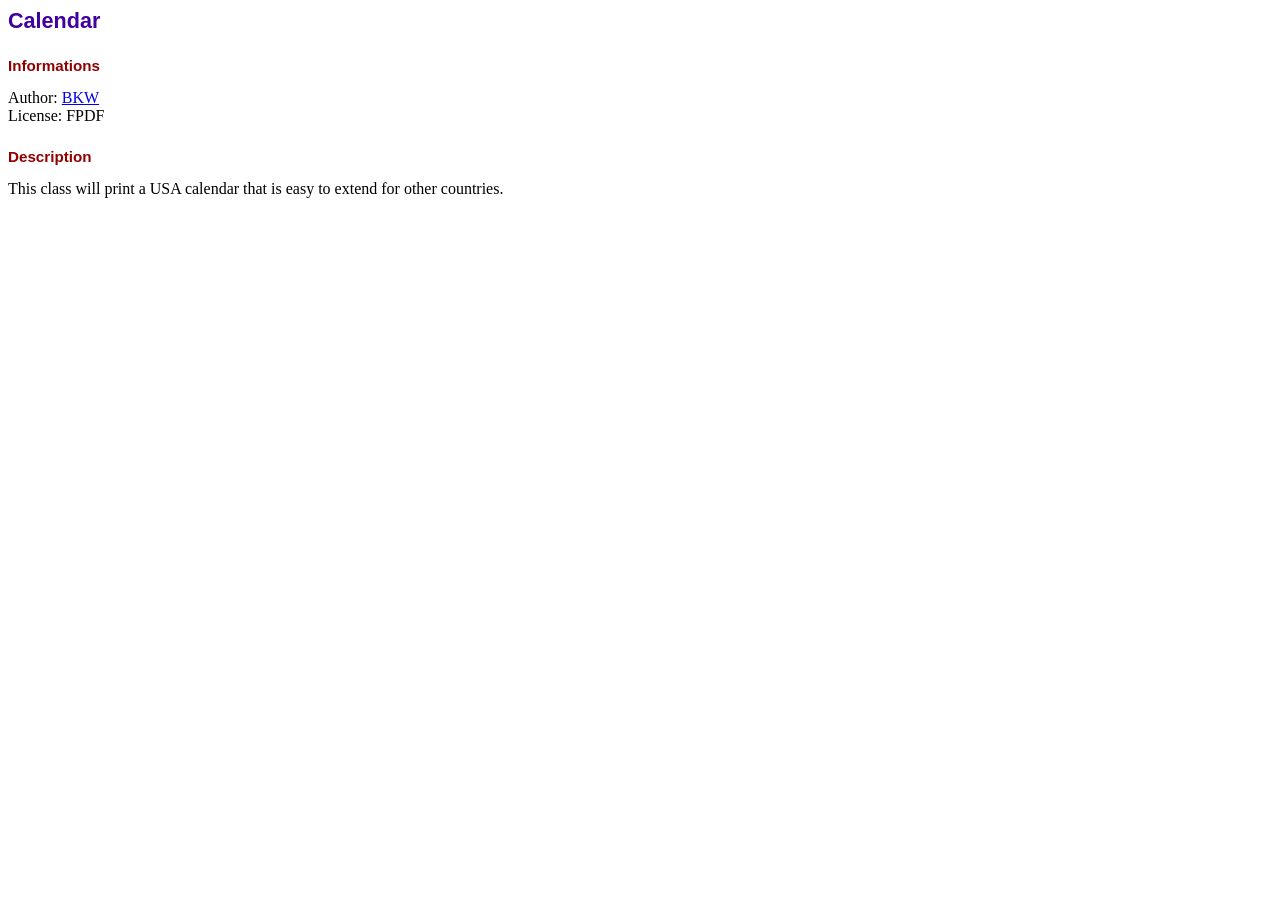
<file: Ejercicio5/info.htm>
<!DOCTYPE html PUBLIC "-//W3C//DTD HTML 4.01 Transitional//EN">
<html>
<head>
<meta http-equiv="Content-Type" content="text/html; charset=UTF-8">
<title>Calendar</title>
<style type="text/css">
body {font-family:"Times New Roman",serif}
h1 {font:bold 135% Arial,sans-serif; color:#4000A0; margin-bottom:0.9em}
h2 {font:bold 95% Arial,sans-serif; color:#900000; margin-top:1.5em; margin-bottom:1em}
</style>
</head>
<body>
<h1>Calendar</h1>
<h2>Informations</h2>
Author: <a href="mailto:brucekwells@gmail.com?subject=Calendar">BKW</a><br>
License: FPDF
<h2>Description</h2>
This class will print a USA calendar that is easy to extend for other countries.
</body>
</html>
</file>
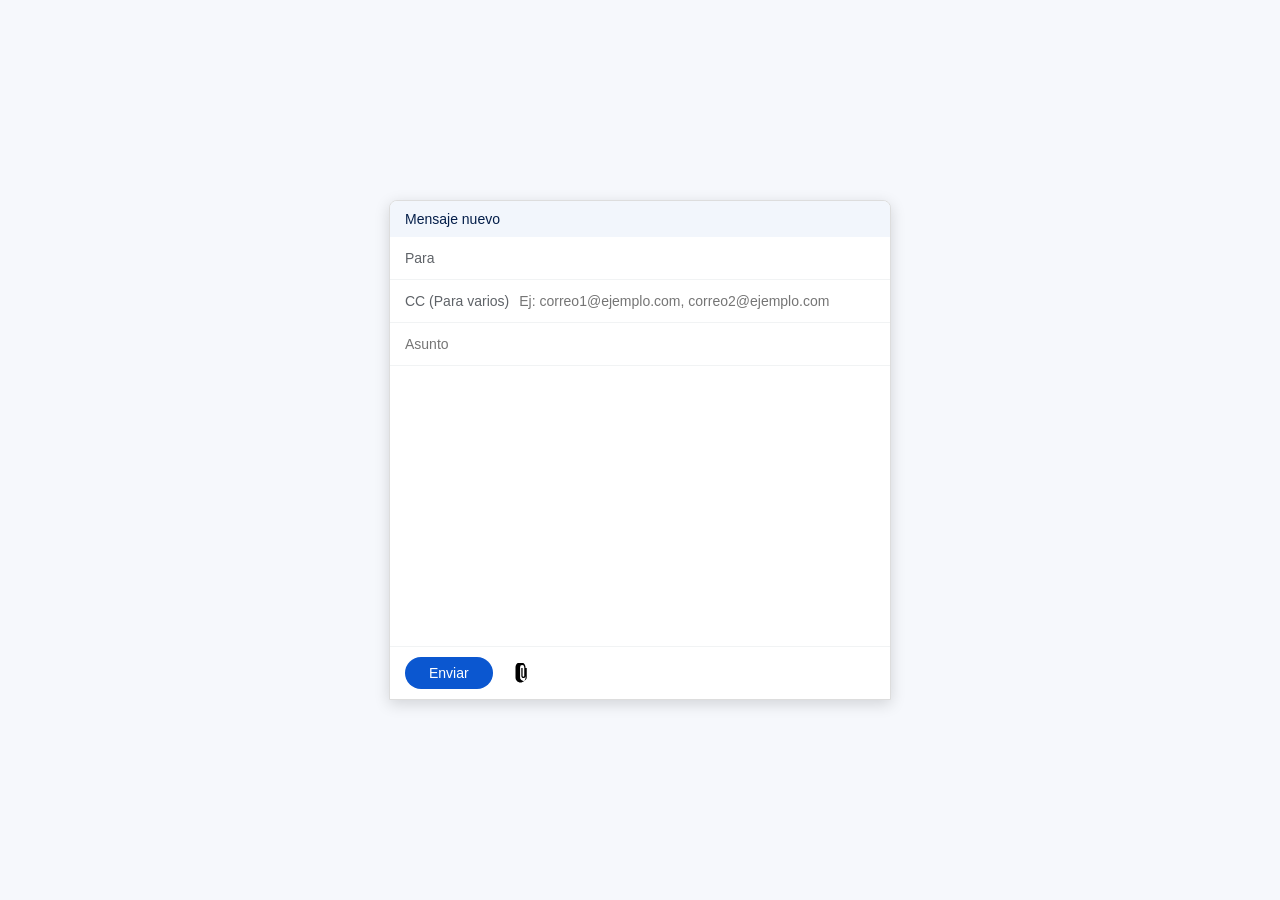
<file: Desafio3-DSS/Ejercicio4/enviar.html>
<!DOCTYPE html>
<html lang="es">
<head>
    <meta charset="UTF-8">
    <meta name="viewport" content="width=device-width, initial-scale=1.0">
    <title>Redactar - Gmail Style</title>
    <link rel="stylesheet" href="style.css">
</head>
<body>

    <div class="compose-container">
        <div class="compose-header">
            <span>Mensaje nuevo</span>
        </div>
        <form action="enviar.php" method="POST" enctype="multipart/form-data">
            <div class="compose-body">
                <div class="input-group">
                    <label for="to">Para</label>
                    <input type="email" id="to" name="to" required>
                </div>
                <div class="input-group">
                    <label for="to_multiple">CC (Para varios)</label>
                    <input type="text" id="to_multiple" name="to_multiple" placeholder="Ej: correo1@ejemplo.com, correo2@ejemplo.com">
                </div>
                <div class="input-group">
                    <input type="text" id="subject" name="subject" placeholder="Asunto" required>
                </div>
                <div class="textarea-group">
                    <textarea id="message" name="message" required></textarea>
                </div>
            </div>
            <div class="compose-footer">
                <button type="submit" class="btn-send">Enviar</button>
                <div class="attachment-wrapper">
                    <div class="attachment-icon">
                        <svg focusable="false" viewBox="0 0 24 24" aria-hidden="true"><path d="M16.5 6v11.5c0 2.21-1.79 4-4 4s-4-1.79-4-4V5a2.5 2.5 0 0 1 5 0v10.5c0 .55-.45 1-1 1s-1-.45-1-1V6H10v9.5c0 1.38 1.12 2.5 2.5 2.5s2.5-1.12 2.5-2.5V5c0-3.31-2.69-6-6-6S3 1.69 3 5v12.5c0 3.31 2.69 6 6 6s6-2.69 6-6V6h-1.5z"></path></svg>
                    </div>
                    <input type="file" name="anexo" id="anexo" onchange="document.getElementById('fileName').textContent = this.files[0] ? this.files[0].name : '';">
                </div>
                <span id="fileName" class="file-name-display"></span>
                <input type="hidden" name="okForm" value="Continuar">
            </div>
        </form>
    </div>

</body>
</html>
</file>
<file: Desafio3-DSS/Ejercicio4/style.css>
body {
    font-family: 'Roboto', Arial, sans-serif;
    background-color: #f6f8fc;
    display: flex;
    justify-content: center;
    align-items: center;
    height: 100vh;
    margin: 0;
}

.compose-container {
    width: 500px;
    background-color: white;
    border-radius: 8px 8px 0 0;
    box-shadow: 0 4px 15px rgba(0, 0, 0, 0.15);
    display: flex;
    flex-direction: column;
    overflow: hidden;
    border: 1px solid #ddd;
}

.compose-header {
    background-color: #f2f6fc;
    padding: 10px 15px;
    color: #041e49;
    font-size: 14px;
    font-weight: 500;
    display: flex;
    justify-content: space-between;
    align-items: center;
}

.compose-body {
    padding: 0;
    display: flex;
    flex-direction: column;
}

.input-group {
    border-bottom: 1px solid #f1f3f4;
    display: flex;
    align-items: center;
    padding: 5px 15px;
}

.input-group label {
    color: #5f6368;
    font-size: 14px;
    margin-right: 10px;
}

.input-group input {
    border: none;
    outline: none;
    flex-grow: 1;
    font-size: 14px;
    padding: 8px 0;
    font-family: 'Roboto', Arial, sans-serif;
}

.textarea-group {
    padding: 15px;
    flex-grow: 1;
    min-height: 250px;
    display: flex;
}

.textarea-group textarea {
    width: 100%;
    border: none;
    outline: none;
    resize: none;
    font-size: 14px;
    font-family: 'Roboto', Arial, sans-serif;
}

.compose-footer {
    padding: 10px 15px;
    display: flex;
    align-items: center;
    border-top: 1px solid #f1f3f4;
    background-color: #fff;
}

.btn-send {
    background-color: #0b57d0;
    color: white;
    border: none;
    border-radius: 20px;
    padding: 8px 24px;
    font-size: 14px;
    font-weight: 500;
    cursor: pointer;
    margin-right: 15px;
    transition: background-color 0.2s;
}

.btn-send:hover {
    background-color: #0842a0;
    box-shadow: 0 1px 3px rgba(0,0,0,0.2);
}

.attachment-wrapper {
    position: relative;
    display: inline-block;
    cursor: pointer;
}

.attachment-wrapper input[type="file"] {
    position: absolute;
    left: 0;
    top: 0;
    opacity: 0;
    width: 100%;
    height: 100%;
    cursor: pointer;
}

.attachment-icon {
    display: flex;
    align-items: center;
    color: #444746;
    cursor: pointer;
    padding: 5px;
    border-radius: 50%;
}

.attachment-icon:hover {
    background-color: #e9eef6;
}

.attachment-icon svg {
    width: 20px;
    height: 20px;
}

.file-name-display {
    margin-left: 10px;
    font-size: 12px;
    color: #5f6368;
    max-width: 200px;
    white-space: nowrap;
    overflow: hidden;
    text-overflow: ellipsis;
}
</file>
